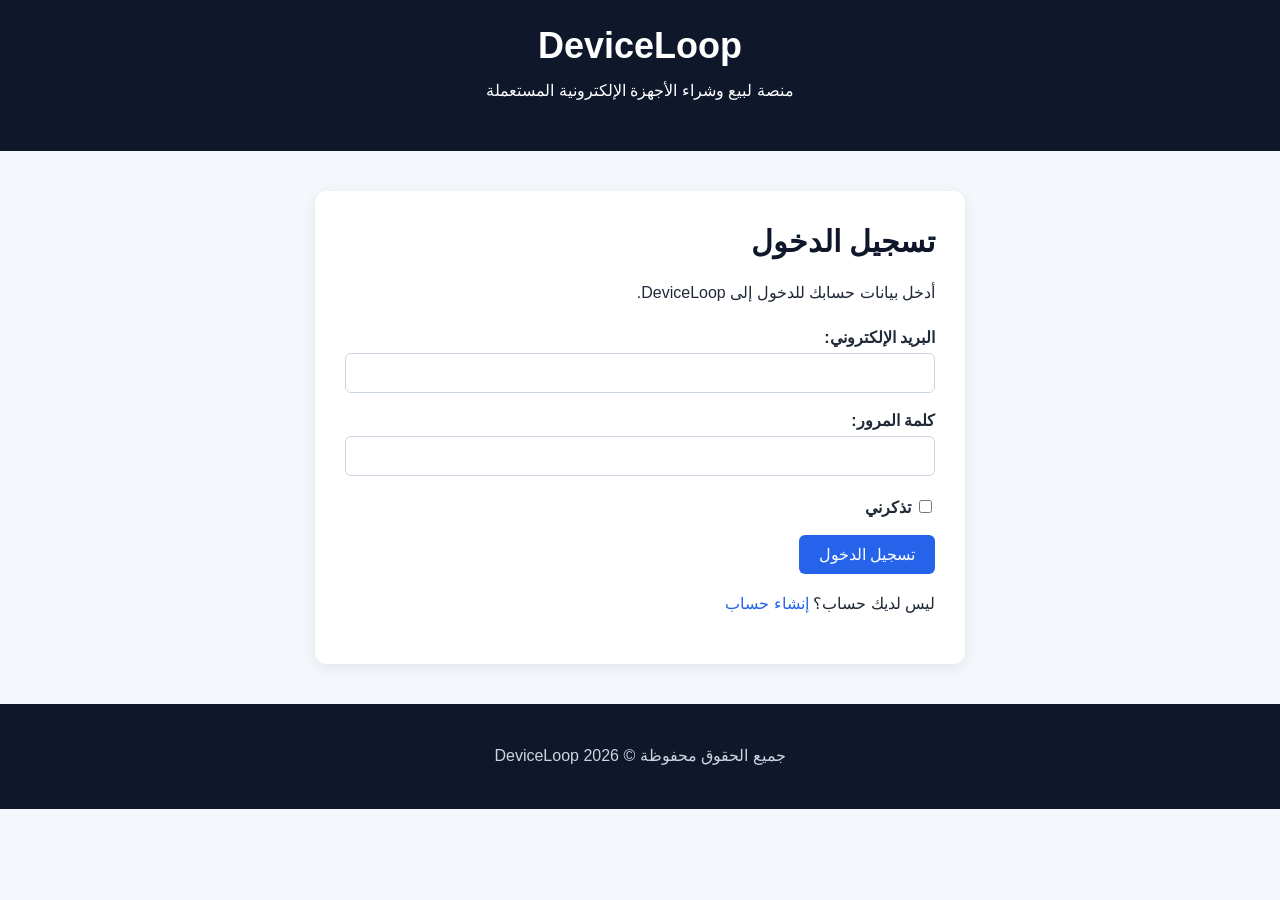
<file: index.html>
<!DOCTYPE html>
<html lang="ar" dir="rtl">

<head>
    <meta charset="UTF-8">
    <meta name="viewport" content="width=device-width, initial-scale=1.0">
    <title>DeviceLoop | تسجيل الدخول</title>
<link rel="stylesheet" href="style.css">
</head>

<body>

    <header>
        <h1>DeviceLoop</h1>
        <p>منصة لبيع وشراء الأجهزة الإلكترونية المستعملة</p>

    </header>

    <main>

        <section class="auth-section">
            <h2>تسجيل الدخول</h2>

            <p>أدخل بيانات حسابك للدخول إلى DeviceLoop.</p>

            <form id="login-form">

                <label for="email">البريد الإلكتروني:</label>
                <input type="email" id="email" name="email" required>

                <br><br>

                <label for="password">كلمة المرور:</label>
                <input type="password" id="password" name="password" required>

                <br><br>

                <input type="checkbox" id="remember" name="remember">
                <label for="remember">تذكرني</label>

                <br><br>

                <button type="submit">تسجيل الدخول</button>

            </form>

            <p>
                ليس لديك حساب؟
                <a href="register.html">إنشاء حساب</a>
            </p>

        </section>

    </main>

    <footer>
        <p>جميع الحقوق محفوظة © 2026 DeviceLoop</p>
    </footer>
<script src="script.js"></script>

</body>

</html>
</file>
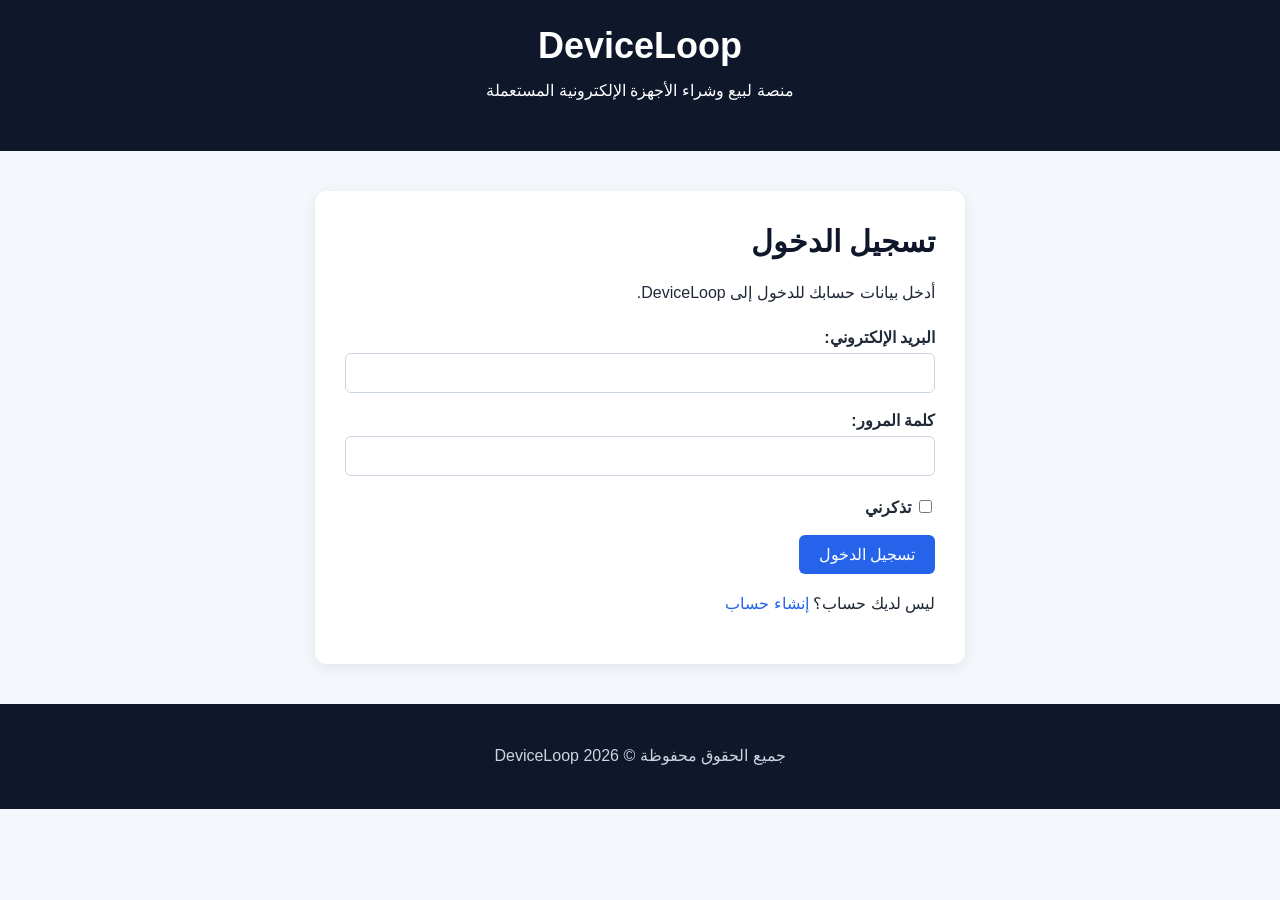
<file: contact.html>
<!DOCTYPE html>
<html lang="ar" dir="rtl">

<head>
    <meta charset="UTF-8">
    <meta name="viewport" content="width=device-width, initial-scale=1.0">
    <title>DeviceLoop | تواصل معنا</title>
<link rel="stylesheet" href="style.css">
</head>

<body>

    <header>
        <h1>DeviceLoop</h1>
        <p>منصة لبيع وشراء الأجهزة الإلكترونية المستعملة</p>

<button id="menu-toggle" class="menu-toggle" type="button">
    ☰
</button>

        <nav>
            <a href="home.html">الرئيسية</a>
            <a href="devices.html">تصفح الأجهزة</a>
            <a href="sell.html">بيع جهاز</a>
            <a href="index.html">تسجيل الدخول</a>
            <a href="contact.html">تواصل معنا</a>
        </nav>
    </header>

    <main>

        <section class="form-section">
            <h2>تواصل معنا</h2>

            <p>
                إذا كان لديك استفسار أو شكوى أو اقتراح،
                يمكنك التواصل معنا من خلال النموذج التالي.
            </p>

            <p> رقم التواصل: 0912345678</p>

            <form id="contact-form">

                <label for="name">الاسم:</label>
                <input type="text" id="name" name="name" required>

                <br><br>

                <label for="email">البريد الإلكتروني:</label>
                <input type="email" id="email" name="email" required>

                <br><br>

                <label for="message-type">نوع الرسالة:</label>
                <select id="message-type" name="message-type" required>
                    <option value="">اختر نوع الرسالة</option>
                    <option value="inquiry">استفسار</option>
                    <option value="complaint">شكوى</option>
                    <option value="suggestion">اقتراح</option>
                    <option value="other">أخرى</option>
                </select>

                <br><br>

                <label for="message">الرسالة:</label>
                <br>
                <textarea id="message" name="message"
                          rows="7" cols="40" required></textarea>

                <br><br>

                <button type="submit">إرسال الرسالة</button>

            </form>

        </section>

    </main>

    <footer>
        <p>جميع الحقوق محفوظة © 2026 DeviceLoop</p>
    </footer>

<script src="script.js"></script>
</body>

</html>
</file>
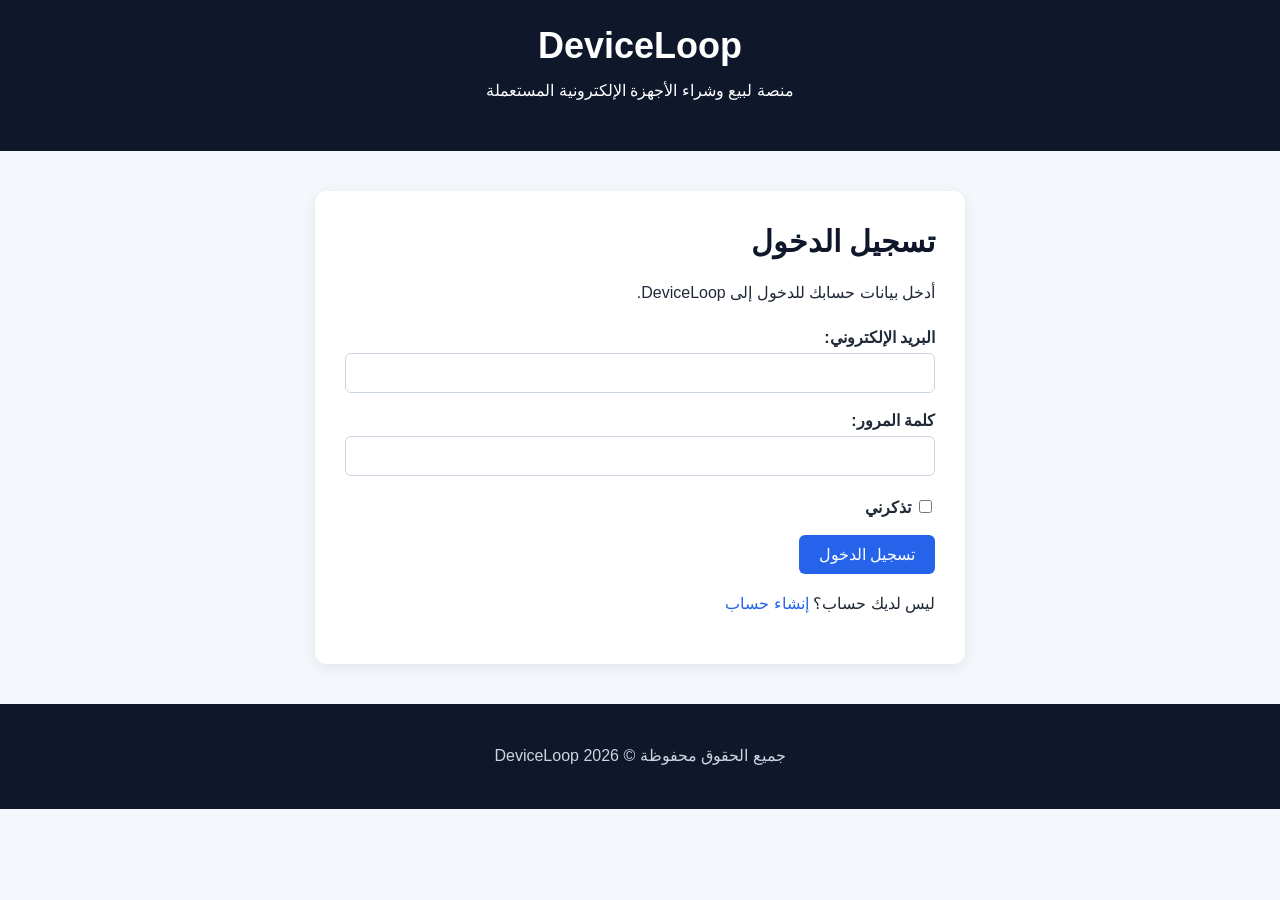
<file: device-details.html>
<!DOCTYPE html>
<html lang="ar" dir="rtl">

<head>
    <meta charset="UTF-8">
    <meta name="viewport" content="width=device-width, initial-scale=1.0">
    <title>DeviceLoop | تفاصيل الجهاز</title>
<link rel="stylesheet" href="style.css">
</head>

<body>

    <header>
        <h1>DeviceLoop</h1>
        <p>منصة لبيع وشراء الأجهزة الإلكترونية المستعملة</p>

<button id="menu-toggle" class="menu-toggle" type="button">
    ☰
</button>
        <nav>
            <a href="home.html">الرئيسية</a>
            <a href="devices.html">تصفح الأجهزة</a>
            <a href="sell.html">بيع جهاز</a>
            <a href="index.html">تسجيل الدخول</a>
            <a href="contact.html">تواصل معنا</a>
        </nav>
    </header>

    <main>


    <section id="iphone13" class="details-card">
        <h2>iPhone 13</h2>
        <p>العلامة التجارية: Apple</p>
        <p>الفئة: هاتف ذكي</p>
        <p>الحالة: جيدة</p>
        <p>السعر: 420 دولار</p>

        <h3>وصف الجهاز</h3>
        <p>هاتف مستعمل بحالة جيدة ومناسب للاستخدام اليومي.</p>
    </section>

    <hr>

    <section id="samsung-s22" class="details-card">
        <h2>Samsung Galaxy S22</h2>
        <p>العلامة التجارية: Samsung</p>
        <p>الفئة: هاتف ذكي</p>
        <p>الحالة: جيدة جدًا</p>
        <p>السعر: 390 دولار</p>

        <h3>وصف الجهاز</h3>
        <p>هاتف سامسونج مستعمل بحالة جيدة جدًا.</p>
    </section>

    <hr>

   <section id="dell-5420" class="details-card">
        <h2>Dell Latitude 5420</h2>
        <p>العلامة التجارية: Dell</p>
        <p>الموديل: Latitude 5420</p>
        <p>الفئة: لابتوب</p>
        <p>الحالة: جيدة جدًا</p>
        <p>السعر: 380 دولار</p>

        <h3>مواصفات الجهاز</h3>
        <ul>
            <li>المعالج: Intel Core i5</li>
            <li>الذاكرة: 16 GB RAM</li>
            <li>التخزين: 512 GB SSD</li>
        </ul>

        <h3>وصف الجهاز</h3>
        <p>جهاز مناسب للدراسة والعمل والاستخدام اليومي.</p>
    </section>

    <hr>

    <section id="thinkpad-t14" class="details-card">
        <h2>Lenovo ThinkPad T14</h2>
        <p>العلامة التجارية: Lenovo</p>
        <p>الفئة: لابتوب</p>
        <p>الحالة: جيدة</p>
        <p>السعر: 410 دولار</p>

        <h3>وصف الجهاز</h3>
        <p>جهاز عملي مناسب للعمل والدراسة.</p>
    </section>

    <hr>

    <section id="ps5" class="details-card">
        <h2>PlayStation 5</h2>
        <p>العلامة التجارية: Sony</p>
        <p>الفئة: جهاز ألعاب</p>
        <p>الحالة: ممتازة</p>
        <p>السعر: 450 دولار</p>

        <h3>وصف الجهاز</h3>
        <p>جهاز ألعاب مستعمل بحالة ممتازة.</p>
    </section>

    <hr>

    <section id="apple-watch-8" class="details-card">
        <h2>Apple Watch Series 8</h2>
        <p>العلامة التجارية: Apple</p>
        <p>الفئة: ساعة ذكية</p>
        <p>الحالة: جيدة جدًا</p>
        <p>السعر: 230 دولار</p>

        <h3>وصف الجهاز</h3>
        <p>ساعة ذكية مستعملة بحالة جيدة جدًا.</p>
    </section>


    </main>

    <footer>
        <p>جميع الحقوق محفوظة © 2026 DeviceLoop</p>
    </footer>
<script src="script.js"></script>

</body>

</html>
</file>
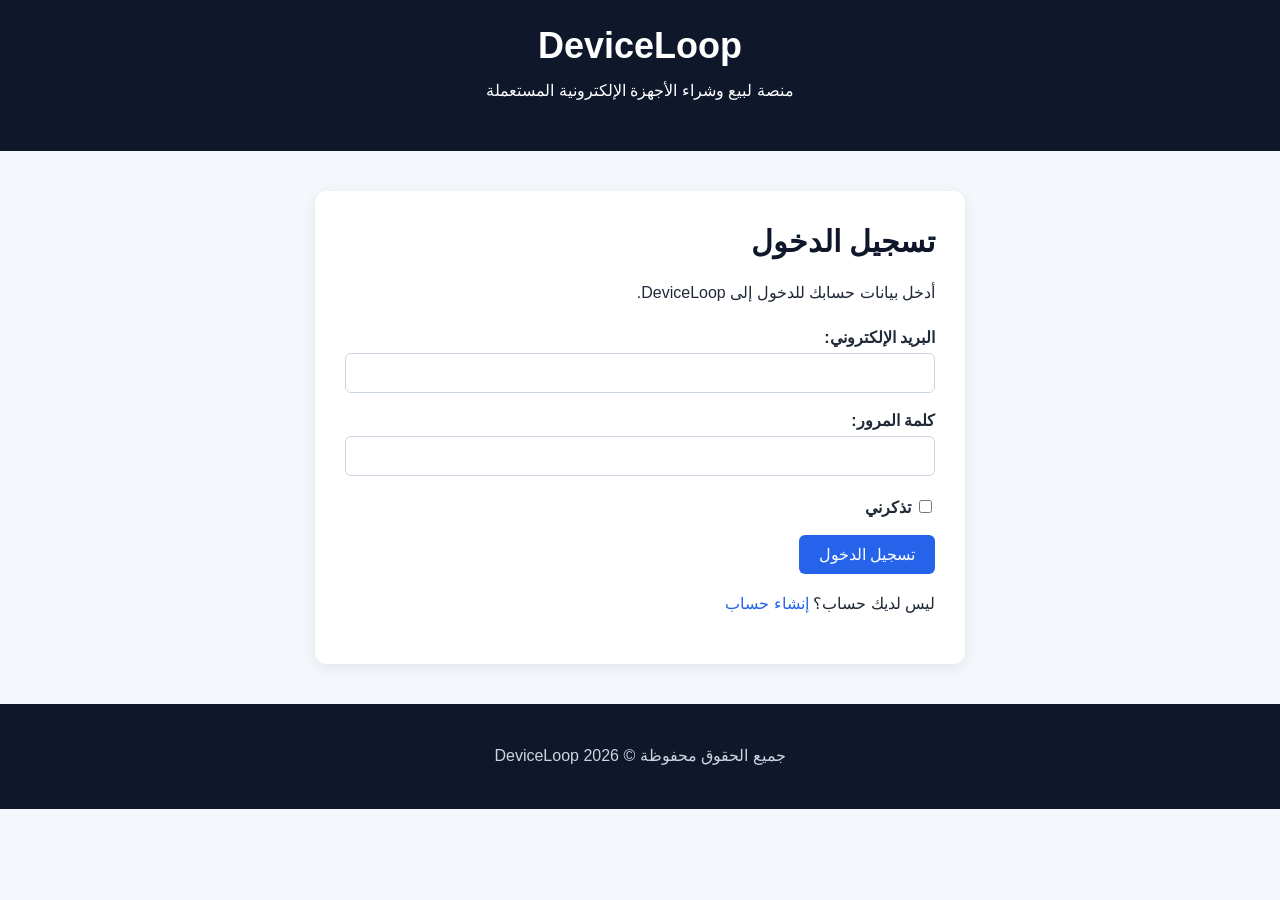
<file: devices.html>
<!DOCTYPE html>
<html lang="ar" dir="rtl">

<head>
    <meta charset="UTF-8">

    <meta
        name="viewport"
        content="width=device-width, initial-scale=1.0"
    >

    <title>DeviceLoop | تصفح الأجهزة</title>

    <link rel="stylesheet" href="style.css">
</head>

<body>

    <header>

        <h1>DeviceLoop</h1>

        <p>منصة لبيع وشراء الأجهزة الإلكترونية المستعملة</p>

<button id="menu-toggle" class="menu-toggle" type="button">
    ☰
</button>

        <nav>
            <a href="home.html">الرئيسية</a>
            <a href="devices.html">تصفح الأجهزة</a>
            <a href="sell.html">بيع جهاز</a>
            <a href="index.html">تسجيل الدخول</a>
            <a href="contact.html">تواصل معنا</a>
        </nav>

    </header>


    <main>

        <!-- مقدمة الصفحة -->

        <section>

            <h2>تصفح الأجهزة</h2>

            <p>
                استعرض الأجهزة الإلكترونية المستعملة
                المعروضة للبيع على DeviceLoop.
            </p>

        </section>


        <!-- الأجهزة المتوفرة -->

        <section class="devices-section">

            <h2>الأجهزة المتوفرة</h2>


            <!-- البحث -->

            <input
                type="search"
                id="device-search"
                placeholder="ابحث عن جهاز..."
            >


            <!-- تصفية حسب الفئة -->

            <select id="category-filter">

                <option value="">
                    جميع الفئات
                </option>

                <option value="هاتف ذكي">
                    الهواتف الذكية
                </option>

                <option value="لابتوب">
                    أجهزة اللابتوب
                </option>

                <option value="جهاز لوحي">
                    الأجهزة اللوحية
                </option>

                <option value="جهاز ألعاب">
                    أجهزة الألعاب
                </option>

                <option value="ساعة ذكية">
                    الساعات الذكية
                </option>

            </select>


            <!-- تظهر عند عدم وجود نتائج -->

            <p
                id="no-results"
                style="display: none;"
            >
                لا توجد أجهزة مطابقة للبحث.
            </p>


            <!-- iPhone 13 -->

            <article data-category="هاتف ذكي">

                <h3>iPhone 13</h3>

                <p>الفئة: هاتف ذكي</p>

                <p>الحالة: جيدة</p>

                <p>السعر: 420 دولار</p>

                <p>
                    هاتف مستعمل بحالة جيدة
                    ومناسب للاستخدام اليومي.
                </p>

                <a href="device-details.html#iphone13">
                    عرض التفاصيل
                </a>

            </article>


            <!-- Samsung Galaxy S22 -->

            <article data-category="هاتف ذكي">

                <h3>Samsung Galaxy S22</h3>

                <p>الفئة: هاتف ذكي</p>

                <p>الحالة: جيدة جدًا</p>

                <p>السعر: 390 دولار</p>

                <p>
                    هاتف سامسونج مستعمل
                    بحالة جيدة جدًا.
                </p>

                <a href="device-details.html#samsung-s22">
                    عرض التفاصيل
                </a>

            </article>


            <!-- Dell Latitude 5420 -->

            <article data-category="لابتوب">

                <h3>Dell Latitude 5420</h3>

                <p>الفئة: لابتوب</p>

                <p>الحالة: جيدة جدًا</p>

                <p>السعر: 380 دولار</p>

                <p>
                    لابتوب مناسب للدراسة
                    والعمل والاستخدام اليومي.
                </p>

                <a href="device-details.html#dell-5420">
                    عرض التفاصيل
                </a>

            </article>


            <!-- ThinkPad T14 -->

            <article data-category="لابتوب">

                <h3>Lenovo ThinkPad T14</h3>

                <p>الفئة: لابتوب</p>

                <p>الحالة: جيدة</p>

                <p>السعر: 410 دولار</p>

                <p>
                    جهاز عملي مناسب للعمل
                    والدراسة والاستخدام اليومي.
                </p>

                <a href="device-details.html#thinkpad-t14">
                    عرض التفاصيل
                </a>

            </article>


            <!-- PlayStation 5 -->

            <article data-category="جهاز ألعاب">

                <h3>PlayStation 5</h3>

                <p>الفئة: جهاز ألعاب</p>

                <p>الحالة: ممتازة</p>

                <p>السعر: 450 دولار</p>

                <p>
                    جهاز ألعاب مستعمل
                    بحالة ممتازة.
                </p>

                <a href="device-details.html#ps5">
                    عرض التفاصيل
                </a>

            </article>


            <!-- Apple Watch Series 8 -->

            <article data-category="ساعة ذكية">

                <h3>Apple Watch Series 8</h3>

                <p>الفئة: ساعة ذكية</p>

                <p>الحالة: جيدة جدًا</p>

                <p>السعر: 230 دولار</p>

                <p>
                    ساعة ذكية مستعملة
                    بحالة جيدة جدًا.
                </p>

                <a href="device-details.html#apple-watch-8">
                    عرض التفاصيل
                </a>

            </article>

        </section>

    </main>


    <footer>

        <p>
            جميع الحقوق محفوظة © 2026 DeviceLoop
        </p>

    </footer>


    <script src="script.js"></script>

</body>

</html>
</file>
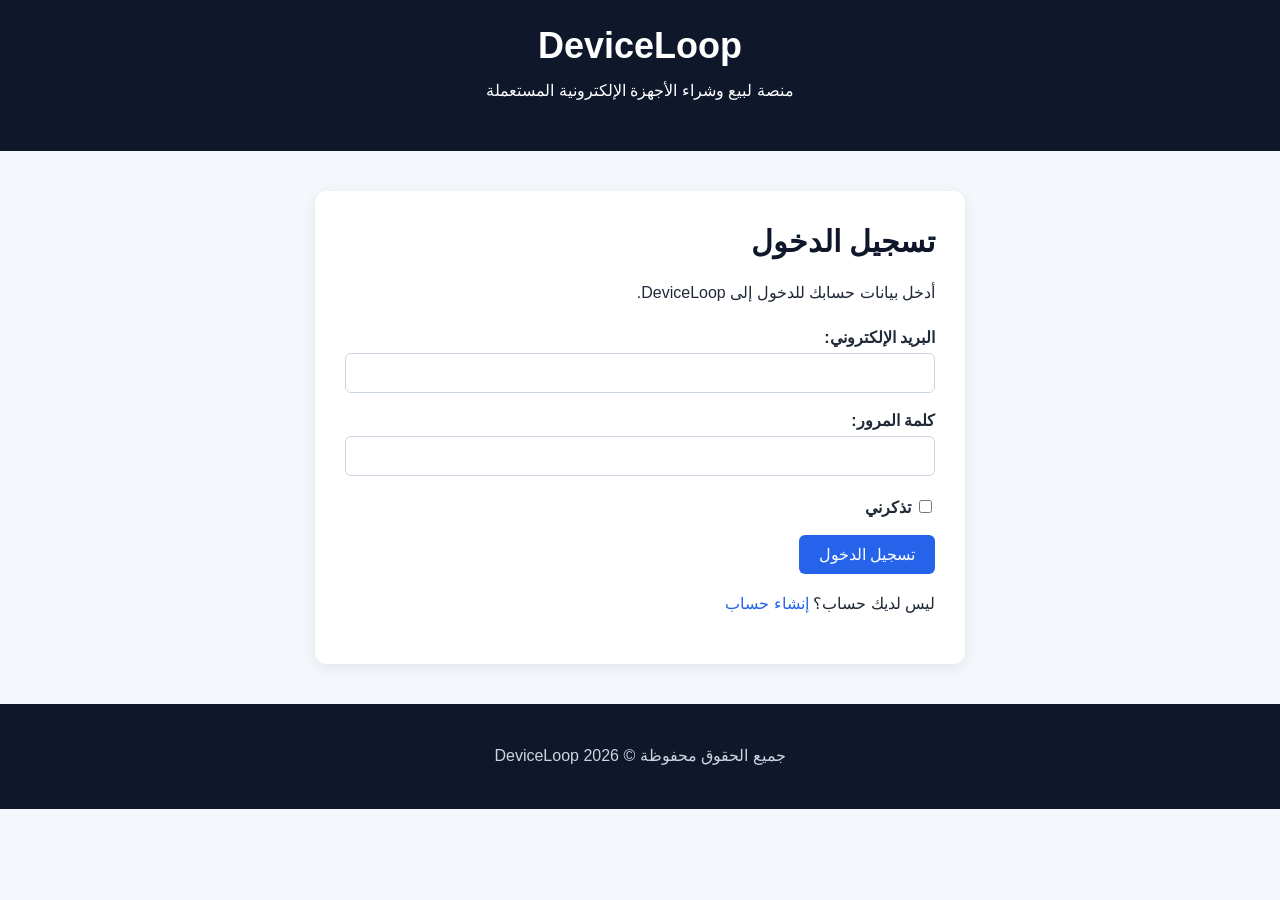
<file: home.html>
<!DOCTYPE html>
<html lang="ar" dir="rtl">

<head>
    <meta charset="UTF-8">
    <meta name="viewport" content="width=device-width, initial-scale=1.0">
    <title>DeviceLoop | الرئيسية</title>
<link rel="stylesheet" href="style.css">
</head>

<body>
<header>
    <h1>DeviceLoop</h1>
    <p>منصة لبيع وشراء الأجهزة الإلكترونية المستعملة</p>

<button id="menu-toggle" class="menu-toggle" type="button">
    ☰
</button>

    <nav>
        <a href="home.html">الرئيسية</a>
        <a href="devices.html">تصفح الأجهزة</a>
        <a href="sell.html">بيع جهاز</a>
        <a href="index.html">تسجيل الدخول</a>
        <a href="contact.html">تواصل معنا</a>
    </nav>
</header>
<main>

    <section>
        <h2>اشترِ بذكاء، وبع جهازك بسهولة</h2>

        <p>
            DeviceLoop منصة لبيع وشراء الأجهزة الإلكترونية المستعملة،
            تساعد المستخدمين على العثور على أجهزة مناسبة أو عرض أجهزتهم للبيع بسهولة.
        </p>

        <p>
            <a href="devices.html">تصفح الأجهزة</a>
            |
            <a href="sell.html">بيع جهاز</a>
        </p>
    </section>
<section class="devices-section">
    <h2>أجهزة مميزة</h2>

    <article>
        <h3>iPhone 13</h3>
        <p>الفئة: هاتف ذكي</p>
        <p>الحالة: جيدة</p>
        <p>السعر: 420 دولار</p>
        <a href="device-details.html">عرض التفاصيل</a>
    </article>

    <article>
        <h3>Dell Latitude 5420</h3>
        <p>الفئة: لابتوب</p>
        <p>الحالة: جيدة جدًا</p>
        <p>السعر: 380 دولار</p>
        <a href="device-details.html">عرض التفاصيل</a>
    </article>

    <article>
        <h3>PlayStation 5</h3>
        <p>الفئة: جهاز ألعاب</p>
        <p>الحالة: ممتازة</p>
        <p>السعر: 450 دولار</p>
        <a href="device-details.html">عرض التفاصيل</a>
    </article>
</section>
<section class="categories-section">
    <h2>فئات الأجهزة</h2>

    <ul>
        <li>الهواتف الذكية</li>
        <li>أجهزة اللابتوب</li>
        <li>الأجهزة اللوحية</li>
        <li>أجهزة الألعاب</li>
        <li>الساعات الذكية</li>
        <li>الإكسسوارات</li>
    </ul>
</section>
<section class="steps-section">
    <h2>كيف تعمل المنصة؟</h2>

    <ol>
        <li>تصفح الأجهزة المستعملة المعروضة.</li>
        <li>اختر الجهاز المناسب وراجع تفاصيله.</li>
        <li>اشترِ الجهاز أو اعرض جهازك للبيع.</li>
    </ol>
</section>

</main>
<footer>
    <p>جميع الحقوق محفوظة © 2026 DeviceLoop</p>
</footer>

<script src="script.js"></script>
</body>

</html>
</file>
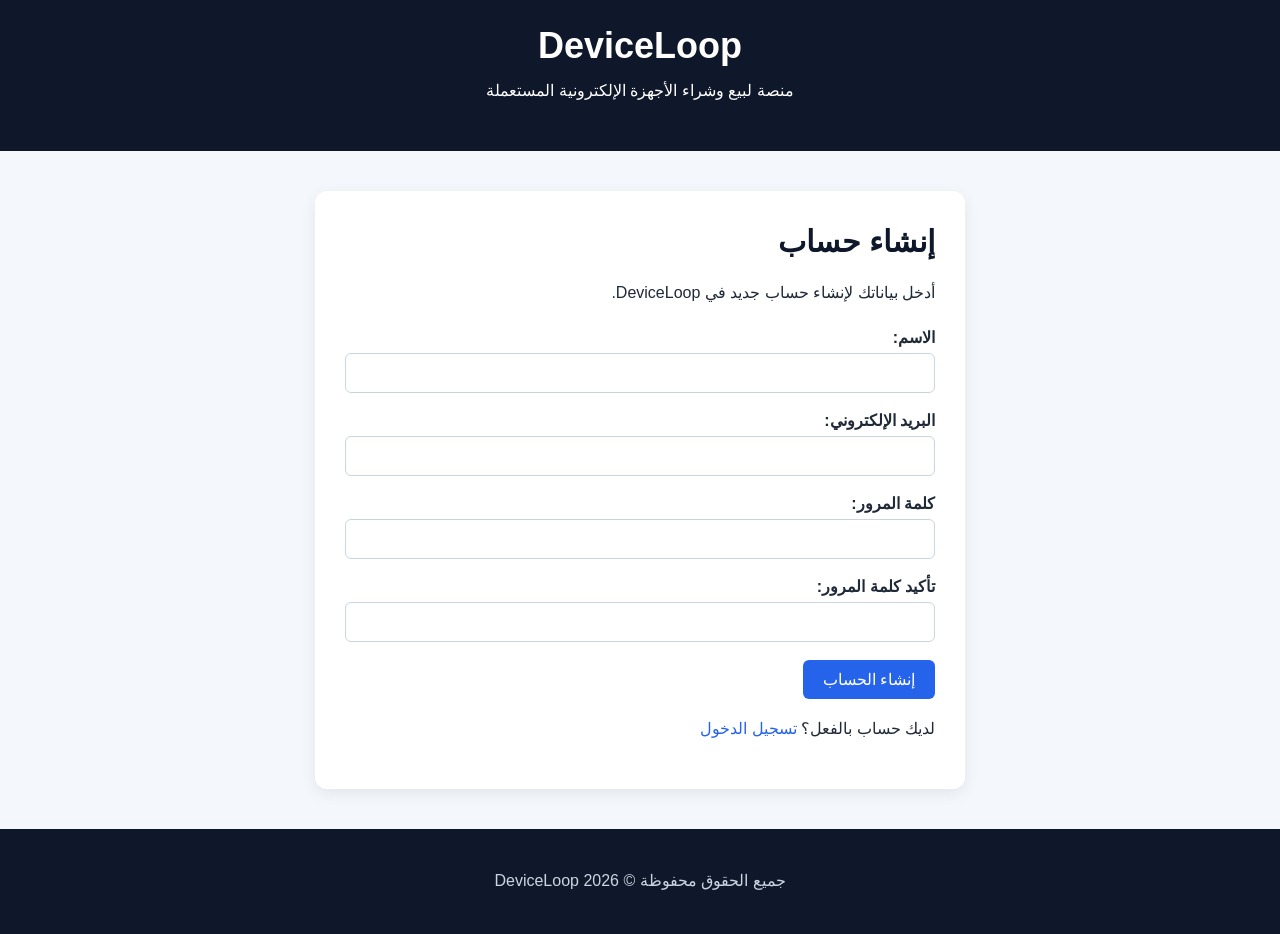
<file: register.html>
<!DOCTYPE html>
<html lang="ar" dir="rtl">

<head>
    <meta charset="UTF-8">
    <meta name="viewport" content="width=device-width, initial-scale=1.0">
    <title>DeviceLoop | إنشاء حساب</title>
<link rel="stylesheet" href="style.css">
</head>

<body>

    <header>
        <h1>DeviceLoop</h1>
        <p>منصة لبيع وشراء الأجهزة الإلكترونية المستعملة</p>

       
    </header>

    <main>

        <section class="auth-section">
            <h2>إنشاء حساب</h2>

            <p>أدخل بياناتك لإنشاء حساب جديد في DeviceLoop.</p>

            <form id="register-form">

                

    <label for="name">الاسم:</label>
    <input type="text" id="name" name="name" required>

    <br><br>

    <label for="email">البريد الإلكتروني:</label>
    <input type="email" id="email" name="email" required>

    <br><br>

    <label for="password">كلمة المرور:</label>
    <input type="password" id="password" name="password" required>

    <br><br>

    <label for="confirm-password">تأكيد كلمة المرور:</label>
    <input type="password" id="confirm-password" name="confirm-password" required>

    <br><br>

    <button type="submit">إنشاء الحساب</button>



            </form>

            <p>
                لديك حساب بالفعل؟
                <a href="index.html">تسجيل الدخول</a>
            </p>

        </section>

    </main>

    <footer>
        <p>جميع الحقوق محفوظة © 2026 DeviceLoop</p>
    </footer>
<script src="script.js"></script>

</body>

</html>
</file>
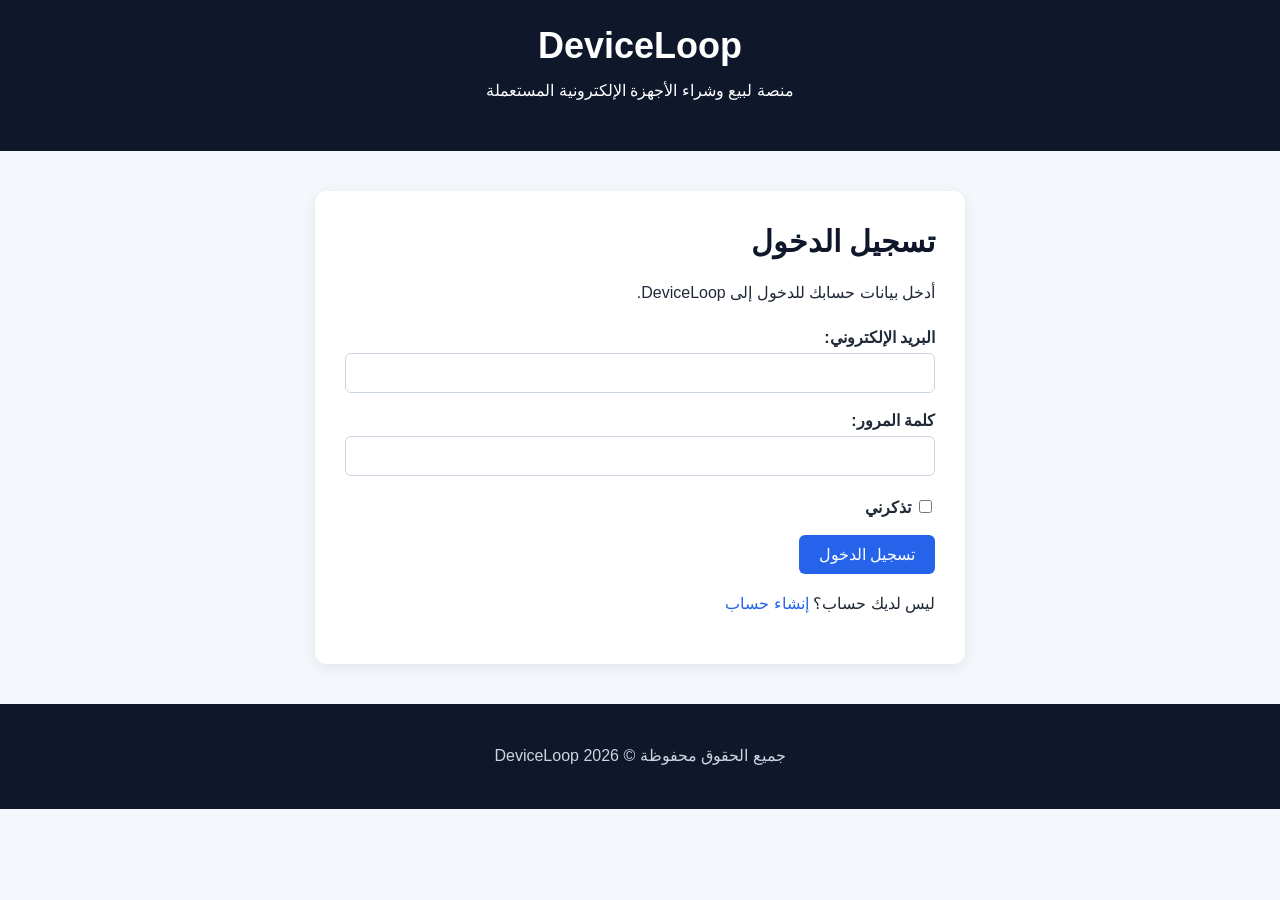
<file: sell.html>
<!DOCTYPE html>
<html lang="ar" dir="rtl">

<head>
    <meta charset="UTF-8">
    <meta name="viewport" content="width=device-width, initial-scale=1.0">
    <title>DeviceLoop | بيع جهاز</title>
<link rel="stylesheet" href="style.css">
</head>

<body>

    <header>
        <h1>DeviceLoop</h1>
        <p>منصة لبيع وشراء الأجهزة الإلكترونية المستعملة</p>

<button id="menu-toggle" class="menu-toggle" type="button">
    ☰
</button>

        <nav>
            <a href="home.html">الرئيسية</a>
            <a href="devices.html">تصفح الأجهزة</a>
            <a href="sell.html">بيع جهاز</a>
            <a href="index.html">تسجيل الدخول</a>
            <a href="contact.html">تواصل معنا</a>
        </nav>
    </header>

    <main>

        <section class="form-section">
            <h2>بيع جهاز</h2>
            <p>أدخل بيانات الجهاز الذي تريد عرضه للبيع على DeviceLoop.</p>

            <form id="sell-form">

                <h3>بيانات البائع</h3>

                <label for="seller-name">اسم البائع:</label>
                <input type="text" id="seller-name" name="seller-name">

                <br><br>

                <label for="seller-email">البريد الإلكتروني:</label>
                <input type="email" id="seller-email" name="seller-email">

                <br><br>

                <h3>بيانات الجهاز</h3>

                <label for="device-name">اسم الجهاز:</label>
                <input type="text" id="device-name" name="device-name">

                <br><br>

                <label for="brand">العلامة التجارية:</label>
                <input type="text" id="brand" name="brand">

                <br><br>

                <label for="category">الفئة:</label>
                <select id="category" name="category">
                <option value="">اختر الفئة</option>
                    <option>هاتف ذكي</option>
                    <option>لابتوب</option>
                    <option>جهاز لوحي</option>
                    <option>جهاز ألعاب</option>
                    <option>ساعة ذكية</option>
                    <option>إكسسوارات</option>
                </select>

                <br><br>

                <label for="condition">الحالة:</label>
                <select id="condition" name="condition">
                <option value="">اختر حالة الجهاز</option>
                    <option>ممتازة</option>
                    <option>جيدة جدًا</option>
                    <option>جيدة</option>
                    <option>مقبولة</option>
                </select>

                <br><br>

                <label for="price">السعر:</label>
                <input type="number" id="price" name="price">

                <br><br>

                <label for="description">وصف الجهاز:</label>
                <br>
                <textarea id="description" name="description" rows="6" cols="40"></textarea>

                <br><br>

                <button type="submit">عرض الجهاز للبيع</button>

            </form>
        </section>

    </main>

    <footer>
        <p>جميع الحقوق محفوظة © 2026 DeviceLoop</p>
    </footer>

<script src="script.js"></script>
</body>

</html>
</file>
<file: style.css>
* {
    box-sizing: border-box;
}

body {
    margin: 0;
    font-family: Tahoma, Arial, sans-serif;
    background-color: #f4f7fb;
    color: #1f2937;
    direction: rtl;
}

/* رأس الموقع */

header {
    background-color: #0f172a;
    color: white;
    padding: 25px;
    text-align: center;
}

header h1 {
    margin: 0;
    font-size: 36px;
}

header p {
    margin: 10px 0 20px;
}

/* شريط التنقل */

nav {
    margin-top: 15px;
}

nav a {
    color: white;
    text-decoration: none;
    margin: 0 10px;
    padding: 8px 12px;
    display: inline-block;
    border-radius: 6px;
}

nav a:hover {
    background-color: #2563eb;
}

/* المحتوى الرئيسي */

main {
    width: 90%;
    max-width: 1100px;
    margin: 40px auto;
}

/* الأقسام */

section {
    background-color: white;
    padding: 30px;
    margin-bottom: 25px;
    border-radius: 12px;
    box-shadow: 0 4px 15px rgba(0, 0, 0, 0.08);
}

section h2 {
    margin-top: 0;
    color: #0f172a;
}

/* النماذج */

form {
    max-width: 500px;
    margin-top: 20px;
}

label {
    font-weight: bold;
}

input,
select,
textarea {
    width: 100%;
    padding: 10px;
    margin-top: 6px;
    border: 1px solid #cbd5e1;
    border-radius: 6px;
    font-family: inherit;
    font-size: 16px;
}

/* مربع تذكرني */

input[type="checkbox"] {
    width: auto;
}

/* الأزرار */

button {
    background-color: #2563eb;
    color: white;
    border: none;
    padding: 10px 20px;
    border-radius: 6px;
    cursor: pointer;
    font-size: 16px;
}

button:hover {
    background-color: #1d4ed8;
}

/* الروابط داخل المحتوى */

main a {
    color: #2563eb;
    text-decoration: none;
}

main a:hover {
    text-decoration: underline;
}

/* تذييل الموقع */

footer {
    text-align: center;
    padding: 20px;
    color: #64748b;
}
.auth-section {
    max-width: 650px;
    margin: 0 auto 25px;
}

.auth-section form {
    max-width: 100%;
}

.auth-section h2 {
    font-size: 30px;
    margin-bottom: 15px;

}/* صفحات النماذج */

.form-section {
    max-width: 750px;
    margin: 0 auto 25px;
}

.form-section form {
    max-width: 100%;
}

.form-section h2 {
    font-size: 30px;
    margin-bottom: 15px;
}

/* بطاقات الأجهزة */

article {
    background-color: #f8fafc;
    border: 1px solid #e2e8f0;
    border-radius: 10px;
    padding: 20px;
    margin: 18px 0;
}

article h3 {
    margin-top: 0;
    color: #0f172a;
    font-size: 22px;
}

article p {
    line-height: 1.8;
}

article a {
    display: inline-block;
    margin-top: 8px;
    background-color: #2563eb;
    color: white;
    padding: 9px 16px;
    border-radius: 6px;
    text-decoration: none;
}

article a:hover {
    background-color: #1d4ed8;
    text-decoration: none;
}

/* القوائم */

ul,
ol {
    line-height: 2;
    padding-right: 25px;
}

/* الفواصل في صفحة التفاصيل */

hr {
    border: none;
    border-top: 1px solid #e2e8f0;
    margin: 30px 0;
}

/* ترتيب بطاقات الأجهزة */

.devices-section {
    display: grid;
    grid-template-columns: repeat(3, 1fr);
    gap: 20px;
}

.devices-section > h2 {
    grid-column: 1 / -1;
}

.devices-section article {
    margin: 0;
    height: 100%;
}

/* التصميم المتجاوب */

@media (max-width: 900px) {
    .devices-section {
        grid-template-columns: repeat(2, 1fr);
    }
}

@media (max-width: 600px) {
    header {
        padding: 20px 10px;
    }

    header h1 {
        font-size: 28px;
    }

    nav a {
        display: block;
        margin: 6px 0;
    }

    main {
        width: 95%;
        margin: 20px auto;
    }

    section {
        padding: 20px;
    }

    .devices-section {
        grid-template-columns: 1fr;
    }

    .auth-section,
    .form-section {
        max-width: 100%;
    }

    input,
    select,
    textarea,
    button {
        font-size: 15px;
    }
}

/* فئات الأجهزة */

.categories-section ul {
    list-style: none;
    padding: 0;
    display: grid;
    grid-template-columns: repeat(3, 1fr);
    gap: 12px;
}

.categories-section li {
    background-color: #f8fafc;
    border: 1px solid #e2e8f0;
    padding: 15px;
    border-radius: 8px;
    text-align: center;
    font-weight: bold;
}

/* كيف تعمل المنصة */

.steps-section ol {
    padding-right: 25px;
}

.steps-section li {
    background-color: #f8fafc;
    border-right: 4px solid #2563eb;
    padding: 15px;
    margin-bottom: 12px;
    border-radius: 8px;
}

/* للجوال */

@media (max-width: 600px) {
    .categories-section ul {
        grid-template-columns: 1fr;
    }
}

/* تحسين العناوين والمسافات */

h2 {
    line-height: 1.4;
}

p {
    line-height: 1.8;
}

/* تحسين التذييل */

footer {
    margin-top: 30px;
    background-color: #0f172a;
    color: #cbd5e1;
    text-align: center;
    padding: 22px;
}

/* حركة بسيطة للبطاقات */

article,
.categories-section li {
    transition: transform 0.2s ease, box-shadow 0.2s ease;
}

article:hover,
.categories-section li:hover {
    transform: translateY(-4px);
    box-shadow: 0 8px 20px rgba(0, 0, 0, 0.10);
}

/* تحسين الأزرار */

button,
article a {
    transition: background-color 0.2s ease, transform 0.2s ease;
}

button:hover,
article a:hover {
    transform: translateY(-2px);
}

/* صفحة تفاصيل الأجهزة */

.details-card {
    max-width: 850px;
    margin: 0 auto 25px;
}

.details-card h2 {
    font-size: 28px;
    margin-bottom: 18px;
}

.details-card p,
.details-card li {
    line-height: 1.9;
}

/* مربع البحث عن الأجهزة */

#device-search {
    grid-column: 1 / -1;
    width: 100%;
    max-width: 600px;
    margin: 0 auto 20px;
    padding: 12px 15px;
    border: 1px solid #cbd5e1;
    border-radius: 8px;
    font-size: 16px;
}

#no-results {
    grid-column: 1 / -1;
    text-align: center;
    font-weight: bold;
    color: #64748b;
    padding: 20px;
}

/* قائمة تصفية الأجهزة */

#category-filter {
    grid-column: 1 / -1;
    width: 100%;
    max-width: 600px;
    margin: 0 auto 20px;
    padding: 12px 15px;
    border: 1px solid #cbd5e1;
    border-radius: 8px;
    font-size: 16px;
    background-color: white;
    align-self: start;
}

/* زر قائمة الهاتف */

.menu-toggle {
    display: none;
    background-color: #2563eb;
    color: white;
    border: none;
    padding: 10px 14px;
    border-radius: 6px;
    font-size: 24px;
    cursor: pointer;
}


/* قائمة الهاتف */

@media (max-width: 600px) {

    .menu-toggle {
        display: block;
        margin: 15px auto 5px;
    }

    header nav {
        display: none;
        margin-top: 10px;
    }

    header nav.active {
        display: block;
    }

    header nav a {
        display: block;
        margin: 6px 0;
        padding: 10px;
    }
}
</file>
